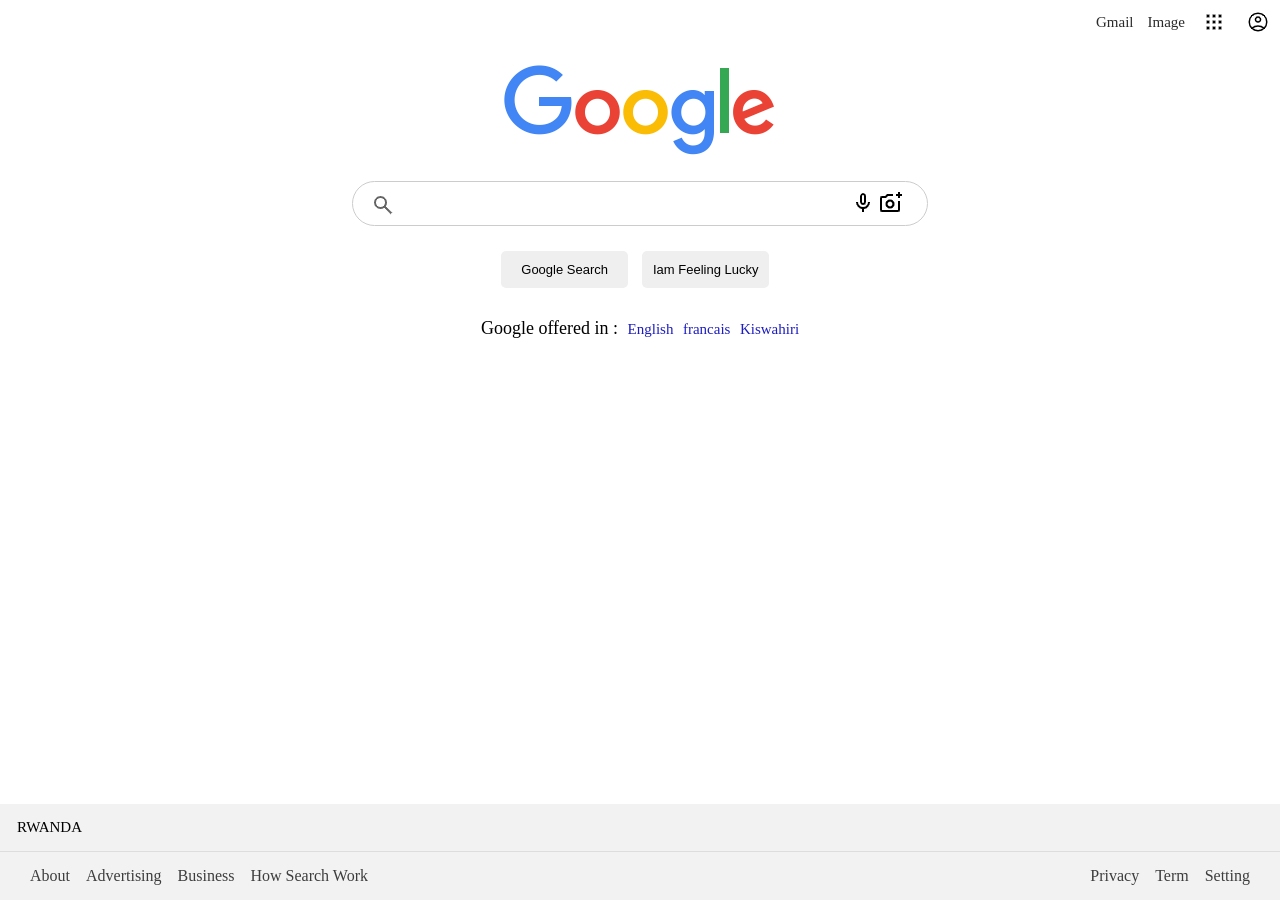
<file: index.html>
<html lang="en">
<head>
    <meta charset="UTF-8">
    <meta name="viewport" content="width=device-width, initial-scale=1.0">
    <title>Google</title>
    <link rel="shortcut icon" href="image/google.png" type="image/x-icon">
    <link rel="stylesheet" href="style/style.css">
</head>
<body>

    <nav>
            <a href="">Gmail</a>
            <a href="">Image</a>
            <img src="image/app.png" alt="App">
            <img src="image/account.png" alt="account">
    </nav>        
    <section class="sections">    
        <img src="image/logo.png" class="glogo" alt="google image">
        <form action=""><br>
            <div class="center_content">
                <img src="image/search.png" class="search_logo" alt="">
                <input type="text" placeholder="">
                <div class="right_icon">
                    <img src="image/mic.png" alt="" class="">
                    <!--span class="tooltiptext">search by voice</span-->
                    <img src="image/photo.png" alt="" class="">
                    <!--span class="tooltiptext">search by image</span-->
                </div>
                <input type="button" name="" id="" value="Google Search">
                <input type="button" name="" id="" value="Iam Feeling Lucky"> 
            </div>
        </form> 
        <div class="language">
            Google offered in :
            <a href="">English</a>
            <a href="">francais</a>
            <a href="">Kiswahiri</a>
        </div>    
        
    </section>
    <footer>
        <p>RWANDA</p>
        <div class="footerlink">
            <div class="leftlink">
                <a href="">About</a>&nbsp;&nbsp;&nbsp;
                <a href="">Advertising</a>&nbsp;&nbsp;&nbsp;
                <a href="">Business</a>&nbsp;&nbsp;&nbsp;
                <a href="">How Search Work</a>
            </div>
            <div class="rightlink">
                <a href="">Privacy</a>&nbsp;&nbsp;&nbsp;
                <a href="">Term</a>&nbsp;&nbsp;&nbsp;
                <a href="">Setting</a>
            </div>

        </div>
    </footer>
</body>
</html>
</file>
<file: style/style.css>
body {
display: flex;
flex-direction: column;
min-height: 100vh;
overflow: hidden;
margin: 0px;
padding: 0px;
}
nav{
    display: flex;
    align-items: center;
    justify-content: flex-end;
    margin-top: 5px;
}
nav a:hover {
	text-decoration: underline;
}
nav a{
    color:rgb(44, 43, 43);
    display: inline-block;
    font-size: 15px;
    line-height:20px;
    font-weight: 400;
    padding: 6px 7px;
    text-decoration: none;

}

nav img {
	padding: 5px;
	margin:auto 5px;
}
nav img:hover{
    background-color: #ccc;
    border-radius: 50%;
    cursor: pointer;
}

.sections{
    flex: 1;
}
.sections .glogo{
    display: block;
    margin:0px auto;
    margin-top: 2%;
}

.center_content{
    width: 45%;
    margin: 0px auto;
    position: relative;
    text-align: center;
    margin-top: 0.5%;
    
}
.center_content input[type=text] {
    width: 100%;
    display: block;
    font-size: 15px;
    box-sizing: border-box;
    border: 0.5px solid #ccc;
    padding: 13px;
    border-radius: 30px;
    background-color: #ffffff;
    outline: none;
    padding-left: 50px;
    padding-right: 80px;
}
.center_content .search_logo{
    position: absolute;
    left:19px;
    top:12px;
    opacity:0.6;
    
}
.center_content .right_icon{
    position:absolute;
    right: 20px;
    top:10px;
    padding-right: 5px;
}

.center_content input[type=button] {
    width: 22%;
    border: 0.1px solid transparent;
    border-radius:5px;
    font-size: 13px;
    padding: 10px;
    font-weight: 500;
    outline: none;
    margin-top: 25px;
    margin-right: 10px;

}
.language{
    font-size: 18px;
    text-align: center;
    margin-top: 30px;
}
.language a{
    margin-left: 5px;
    text-decoration: none;
    color: rgb(29, 29, 194);
    font-size: 15px;
}

footer{
    background: #f2f2f2;
    font-weight: 500;
}
footer a{
    text-decoration: none;
    display: inline-block;
    color: #3d3d3d
}
.footerlink{
    display: flex;
    border-top: 0.5px solid #ddd;
    padding: 15px;
}
.footerlink .leftlink{
    flex: 1;  
    padding-left: 15px;
}

.footerlink .rightlink{
    padding-right: 15px;  
}

footer p{
    padding-left: 17px;
    font-size: 15px;
    
}
@media only screen and(max-width : 350px){
    
}
@media only screen and(max-width : 600px){
    
}
@media only screen and(max-width : 780px){
    
}
@media only screen and(max-width : 1024px){
    
}
</file>
